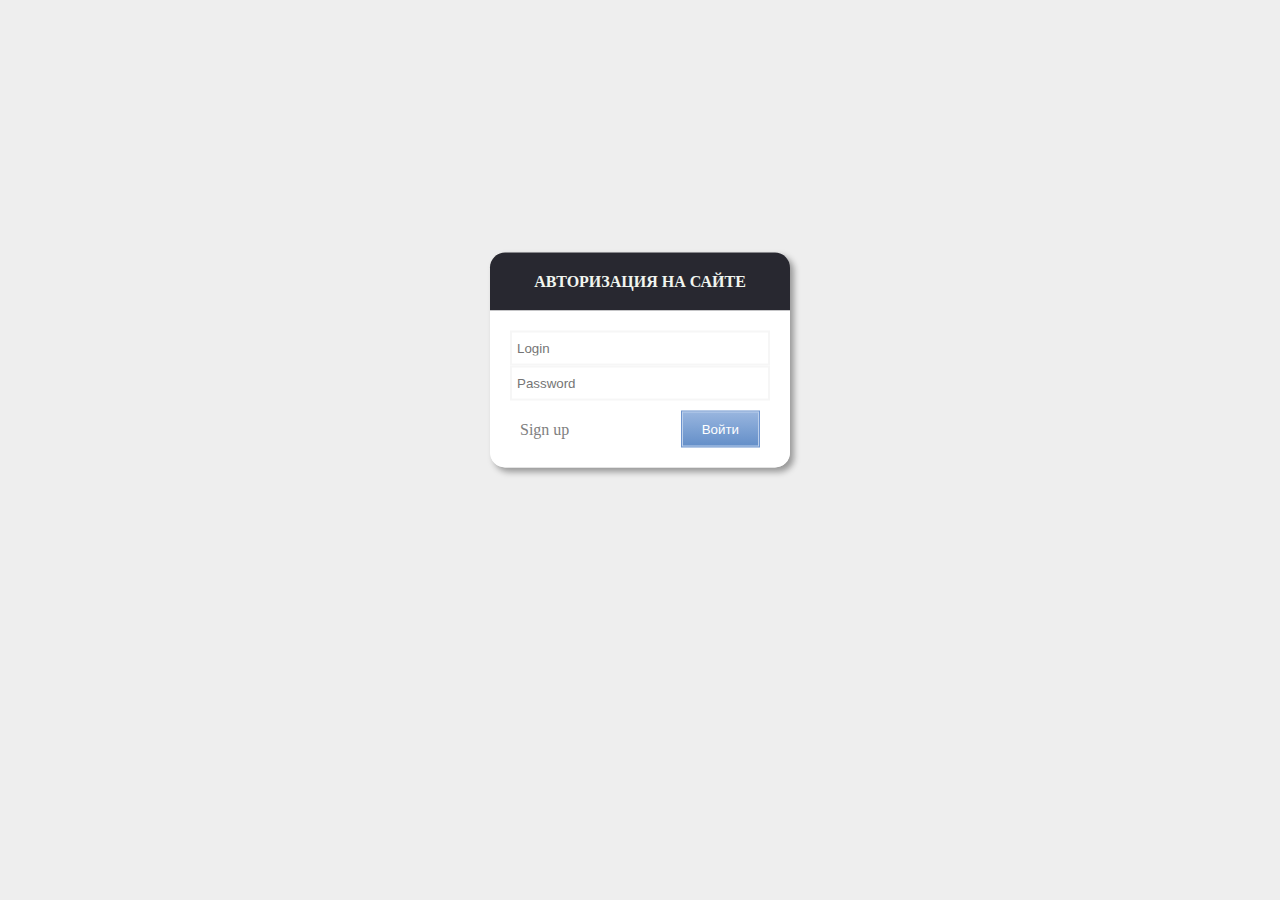
<file: code/html/login.html>
<!DOCTYPE html>
<html lang = "en">
<head>
    <title>Bicycle</title>
    <meta charset="UTF-8">
    <meta name="viewport" content="width=device-width initial-scale=1.0">
    <link rel="stylesheet" href = "../css/login.css">
</head>
<body>
   <section class = "admission">
       <header class = "admission__header">
           <span class = "admission__name">Авторизация на сайте</span>
       </header>
       <main class = "admission__content">
            <form class = "logForm" id = "logForm">
                <input class = "logForm__input" type = "text" placeholder="Login">
                <input class = "logForm__input" type = "password" placeholder="Password">
            </form>
            <div class = "admission__wrapper">
                <a class = "admission__link" href = "#">Sign up</a>
                <button type = "submit" form="logForm">Войти</button>
            </div>
       </main>
   </section>
</body>
</file>
<file: code/css/login.css>
* {
  -webkit-box-sizing: border-box;
          box-sizing: border-box;
}

body {
  max-height: 100vh;
  background-color: #eeeeee;
}

.admission {
  position: absolute;
  top: 40%;
  left: 50%;
  -webkit-transform: translate(-50%, -50%);
          transform: translate(-50%, -50%);
  border-radius: 15px;
  -webkit-box-shadow: 4px 4px 6px 0px rgba(0, 0, 0, 0.36);
          box-shadow: 4px 4px 6px 0px rgba(0, 0, 0, 0.36);
  max-width: 300px;
  width: 100%;
}
.admission__header {
  border-radius: 15px 15px 0 0;
  background-color: #282830;
  color: #f1f5ef;
  text-transform: uppercase;
  text-align: center;
  padding: 20px 30px;
  font-weight: bold;
}
.admission__link {
  text-decoration: none;
  color: gray;
}
.admission__link:hover {
  text-decoration: underline;
}
.admission__wrapper {
  padding: 0 10px;
  margin-top: 10px;
  display: -webkit-box;
  display: -ms-flexbox;
  display: flex;
  -webkit-box-align: center;
      -ms-flex-align: center;
          align-items: center;
  -webkit-box-pack: justify;
      -ms-flex-pack: justify;
          justify-content: space-between;
}
.admission__content {
  background-color: #fff;
  padding: 20px;
  border-radius: 0 0 15px 15px;
}

.logForm__input {
  margin-bottom: 0px;
  max-width: 100%;
  width: 100%;
  padding: 8px 5px;
  border: 2px solid #f6f6f6;
}

button[type=submit] {
  cursor: pointer;
  padding: 10px 20px;
  background: #99b6df;
  background: -webkit-gradient(linear, left top, left bottom, from(#99b6df), to(#638ec8));
  background: linear-gradient(#99b6df, #638ec8);
  border: solid 1px #6d94ce;
  -webkit-box-shadow: inset 0 0 0 1px #bbcfeb;
          box-shadow: inset 0 0 0 1px #bbcfeb;
  color: #fff;
}
button[type=submit]:hover {
  background: #99b6df;
}
button[type=submit]:active {
  background: #638ec8;
  background: -webkit-gradient(linear, left top, left bottom, from(#638ec8), to(#99b6df));
  background: linear-gradient(#638ec8, #99b6df);
  border: solid 1px #6d94ce;
  -webkit-box-shadow: inset 0 10px 15px 0 #4176c4;
          box-shadow: inset 0 10px 15px 0 #4176c4;
}
</file>
